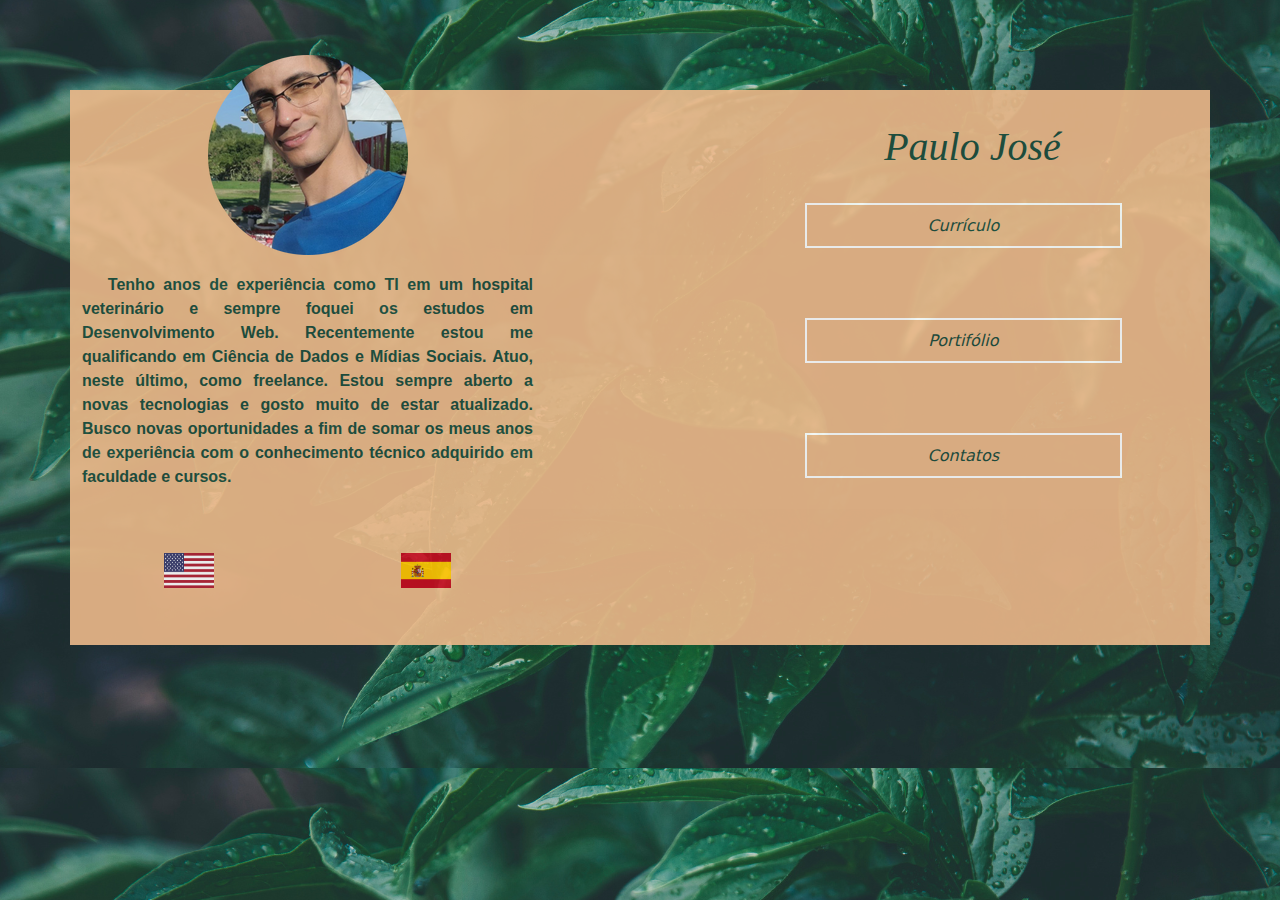
<file: index.html>
<!DOCTYPE html>
<html lang="en">

<head>
    <meta charset="UTF-8">
    <meta http-equiv="X-UA-Compatible" content="IE=edge">
    <meta name="viewport" content="width=device-width, initial-scale=1.0">
    <link rel="stylesheet" type="text/css" href="estilo/estilo.css">
    <link href="estilo/bootstrap-5.2.0-dist/css/bootstrap.min.css" rel="stylesheet">
    <title>Portifólio - Index</title>
</head>

<body>



    <div class="container envolocro">
        <div class="row content-md-center">
            <div class="col col-lg-5 text-center ">
                <img class="fotoprincipal" src="imagens/FotoPrincipalSite.png">
                <br>
                <p>
                    &nbsp;&nbsp; Tenho anos de experiência como TI em um hospital veterinário e
                    sempre foquei os estudos em Desenvolvimento Web. Recentemente estou me qualificando em Ciência
                    de Dados e Mídias Sociais. Atuo, neste último, como freelance.
                    Estou sempre aberto a novas tecnologias e gosto muito de estar atualizado.
                    Busco novas oportunidades a fim de somar os meus anos de experiência com o conhecimento
                    técnico adquirido em faculdade e cursos.
                </p>

                <br><br>

                <div class="row">
                    <div class="col-6">
                        <a href="Building.html"><img src="imagens/bandeira-dos-estados-unidos-eua-.png" width="50" height="35"
                                alt="Link para versão em inglês - Bandeira dos Estados Unidos"></a>
                    </div>
                    <div class="col-6">
                        <a href="Construccion.html"><img src="imagens/bandeira-espanha.png" width="50" height="35"
                                alt="Link para versão em inglês - Bandeira da Espanha"></a>
                    </div>
                </div>
                <br>

            </div>





            <div class="col-md-auto col-lg-2    ">
                <!-- Espaço vazio-->
                <BR><BR><BR>
                <BR><BR><BR>
            </div>






            <div class="col col-lg-5">
                <h1 class="text-center">Paulo José</h1>
                <br>
                <div class="row">
                    <div class="margembtn col-8 text-center"><a href="curriculum.html" class="linkpadrao">Currículo</a>
                    </div>
                </div>

                <div class="row">
                    <div class="margembtn col-8 text-center"><a href="portifolio.html" class="linkpadrao">Portifólio</a>
                    </div>
                </div>


                <div class="row">
                    <div class="margembtn col-8 text-center"><a href="Contato.html" class="linkpadrao">Contatos</a>
                    </div>
                </div>

                <!--<BR><BR><BR>
                <div class="row">
                    <div class="col-3"></div>
                    <div class="col-4">
                        <a href="#"><img src="imagens/whatsapp1.png" width="50" height="50"
                                alt="Link para WhatsApp"></a>
                    </div>
                    <div class="col-4">
                        <a href="#"><img src="imagens/email.png" width="50" height="50" alt="Link para e-mail"></a>
                    </div>
                </div> -->

                

            </div>
        </div>
    </div>





</body>

</html>
</file>
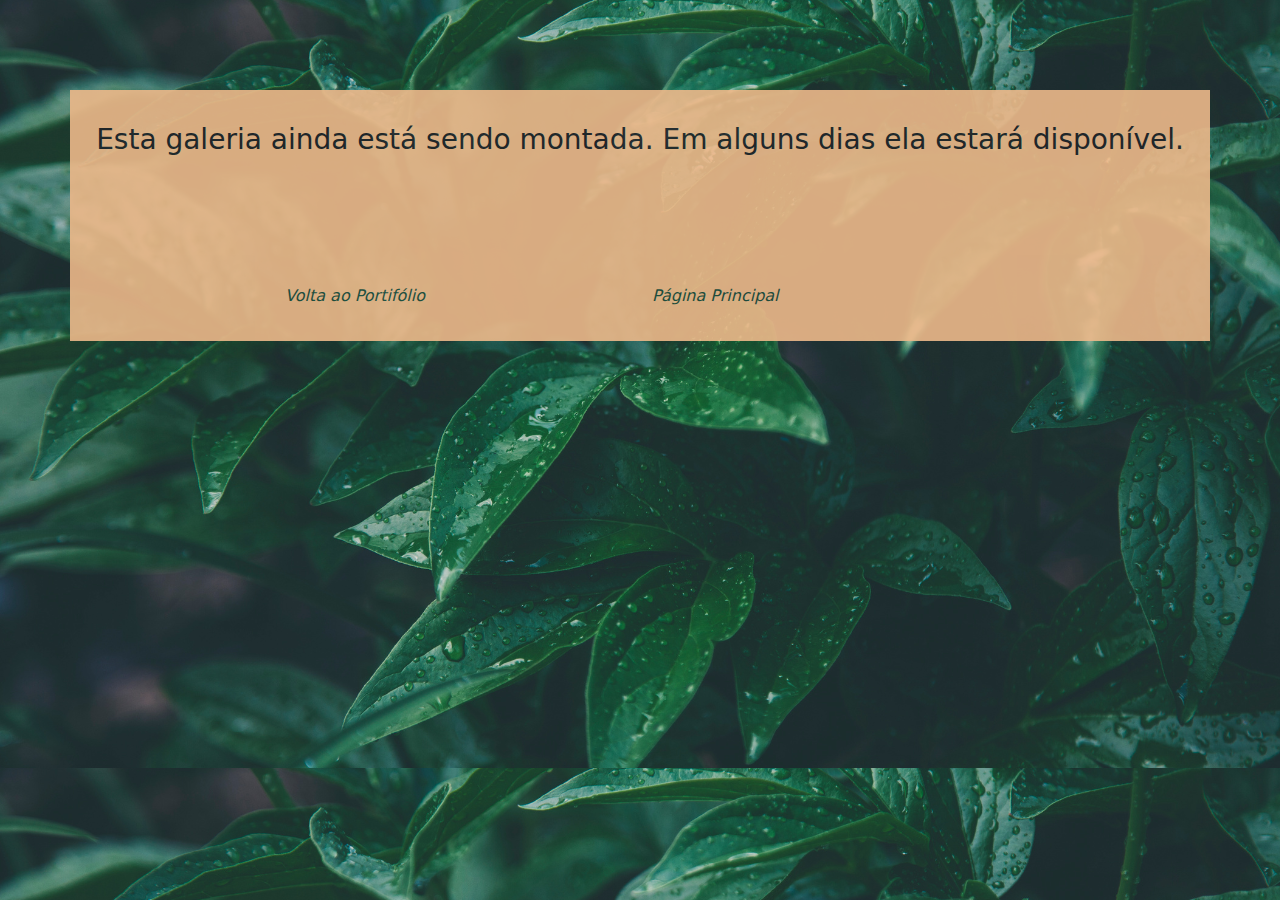
<file: Artes.html>
<!DOCTYPE html>
<html lang="en">

<head>
    <meta charset="UTF-8">
    <meta http-equiv="X-UA-Compatible" content="IE=edge">
    <meta name="viewport" content="width=device-width, initial-scale=1.0">
    <link rel="stylesheet" type="text/css" href="estilo/estilo.css">
    <link href="estilo/bootstrap-5.2.0-dist/css/bootstrap.min.css" rel="stylesheet">
    <title>Portifólio - Desenvolvimento</title>
</head>

<body>

    <div class="container envolocro">

        <h3 class="text-center"> Esta galeria ainda está sendo montada. Em alguns dias ela estará disponível.</h3>
       <br>
       
    <br><br><br><br>
    <div class="row">
        <div class="col-6 text-center">
            <a href="portifolio.html">Volta ao Portifólio</a>
        </div>
        <div class="col-6">
            <a href="index.html">Página Principal</a>
        </div>
    </div>
    
        </div>




    </div>

</body>

</html>
</file>
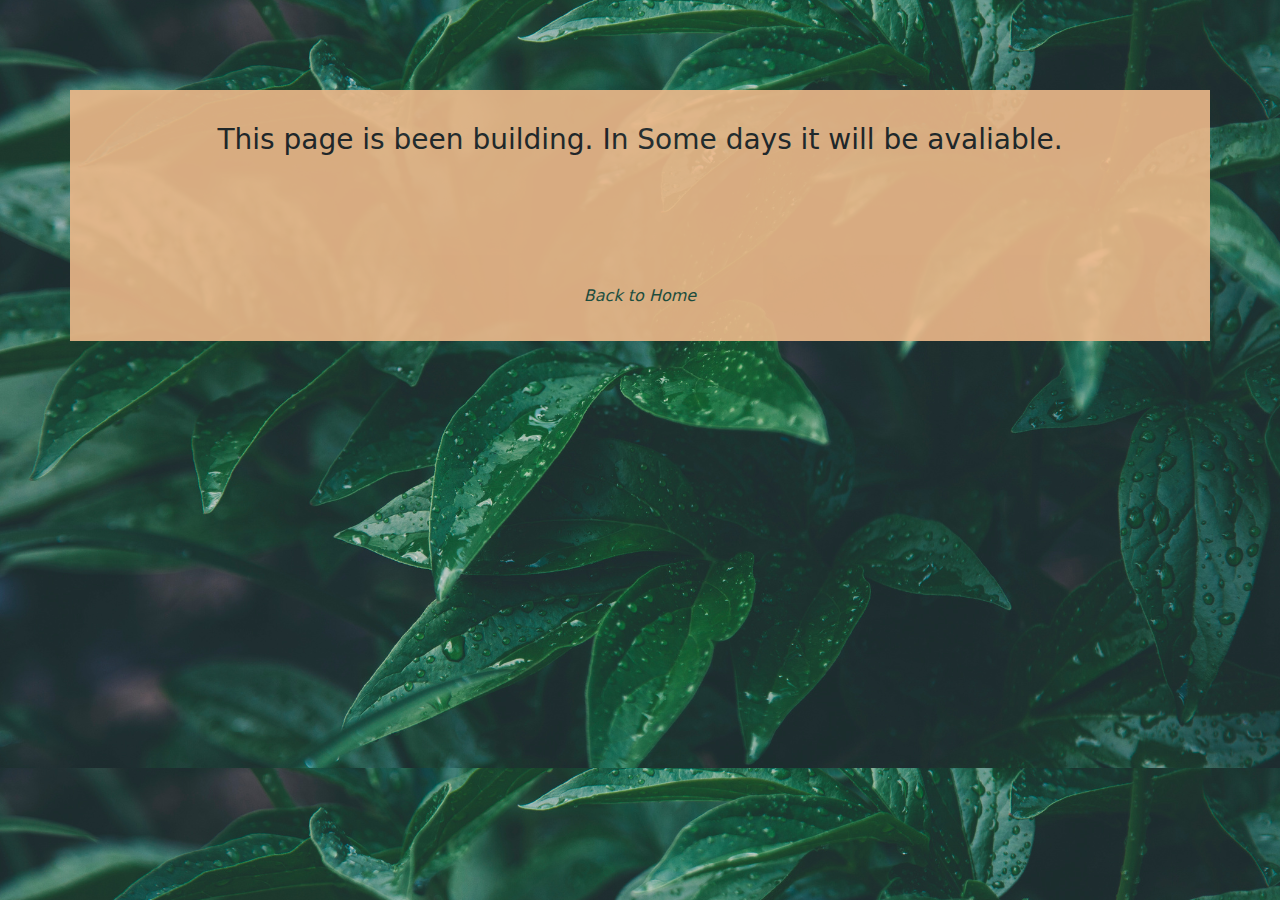
<file: Building.html>
<!DOCTYPE html>
<html lang="en">

<head>
    <meta charset="UTF-8">
    <meta http-equiv="X-UA-Compatible" content="IE=edge">
    <meta name="viewport" content="width=device-width, initial-scale=1.0">
    <link rel="stylesheet" type="text/css" href="estilo/estilo.css">
    <link href="estilo/bootstrap-5.2.0-dist/css/bootstrap.min.css" rel="stylesheet">
    <title>Portifólio - Desenvolvimento</title>
</head>

<body>

    <div class="container envolocro">

        <h3 class="text-center"> This page is been building. In Some days it will be avaliable.</h3>
       <br>
       <br><br><br><br>
        <div class="col-xs-12 text-center">
            <a href="index.html">Back to Home</a>
        </div>
        </div>




    </div>

</body>

</html>
</file>
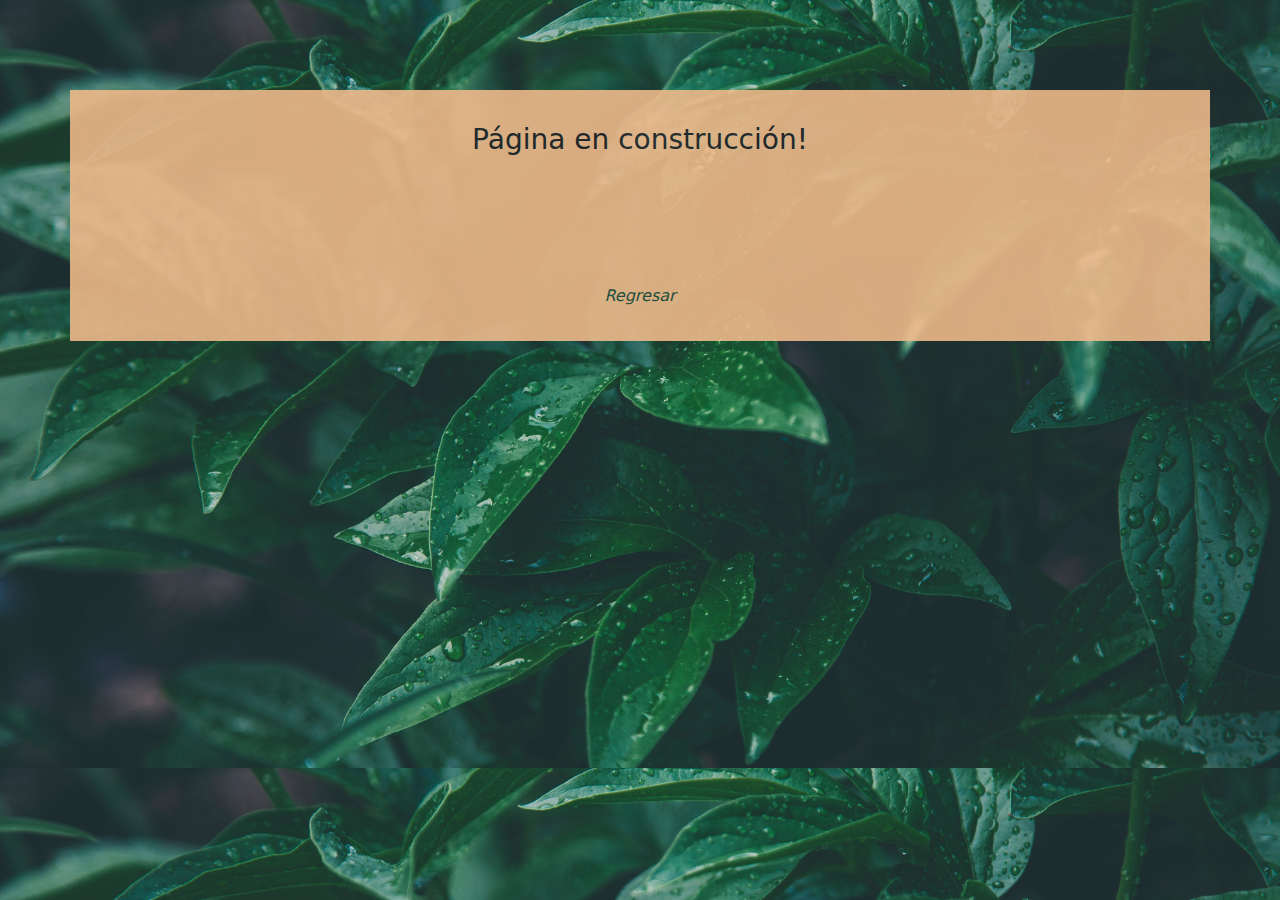
<file: Construccion.html>
<!DOCTYPE html>
<html lang="en">

<head>
    <meta charset="UTF-8">
    <meta http-equiv="X-UA-Compatible" content="IE=edge">
    <meta name="viewport" content="width=device-width, initial-scale=1.0">
    <link rel="stylesheet" type="text/css" href="estilo/estilo.css">
    <link href="estilo/bootstrap-5.2.0-dist/css/bootstrap.min.css" rel="stylesheet">
    <title>Portifólio - Desenvolvimento</title>
</head>

<body>

    <div class="container envolocro">

        <h3 class="text-center"> Página en construcción!</h3>
       <br>
       <br><br><br><br>
        <div class="col-xs-12 text-center">
            <a href="index.html">Regresar</a>
        </div>
        </div>




    </div>

</body>

</html>
</file>
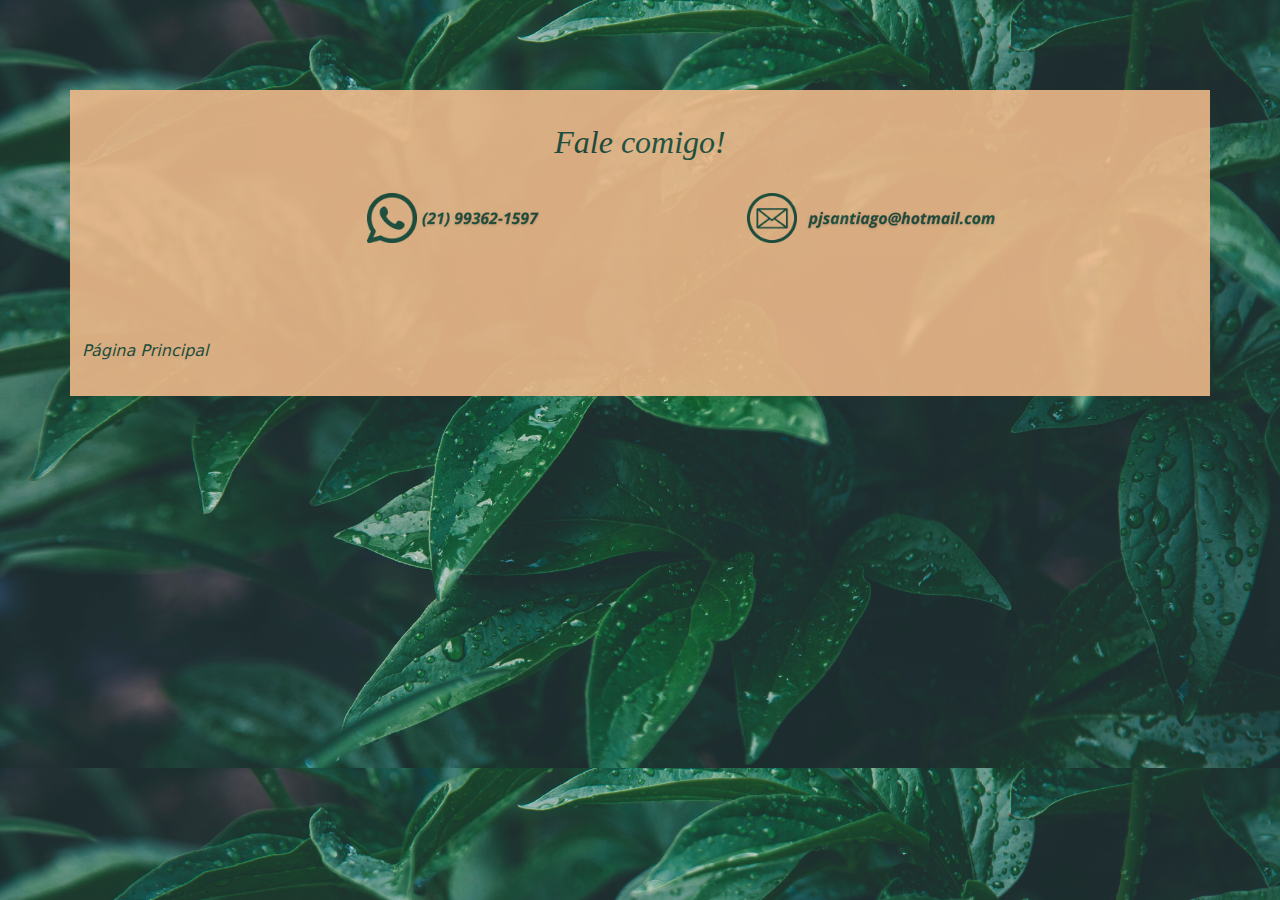
<file: Contato.html>
<!DOCTYPE html>
<html lang="en">

<head>
    <meta charset="UTF-8">
    <meta http-equiv="X-UA-Compatible" content="IE=edge">
    <meta name="viewport" content="width=device-width, initial-scale=1.0">
    <link rel="stylesheet" type="text/css" href="estilo/estilo.css">
    <link href="estilo/bootstrap-5.2.0-dist/css/bootstrap.min.css" rel="stylesheet">
    <title>Portifólio - Desenvolvimento</title>
</head>

<body>

    <div class="container envolocro">

        <h2 class="text-center"> Fale comigo!</h2>
        <br>


        <div class="row">
            <div class="col-3"></div>
            <div class="col-4">
               <span><img><img src="imagens/whatsapp1.png" width="50" height="50"
                alt="Link para WhatsApp"></span>
                <img src="imagens/Tele.png" width="" height="50"
                alt="Link para WhatsApp">
            </div>
            <div class="col-4">
                <span><img><img src="imagens/email.png" width="50" height="50"
                alt="Link para e-mail"></span>
                <img src="imagens/Endereco_E-mail.png" width="" height="50"
                alt="Link para e-mail">
                </a>
            </div>
        </div>


        <br><br><br><br>
        <div class="row">
            <div class="col-6">
                <a href="index.html">Página Principal</a>
            </div>
        </div>

    </div>




    </div>

</body>

</html>
</file>
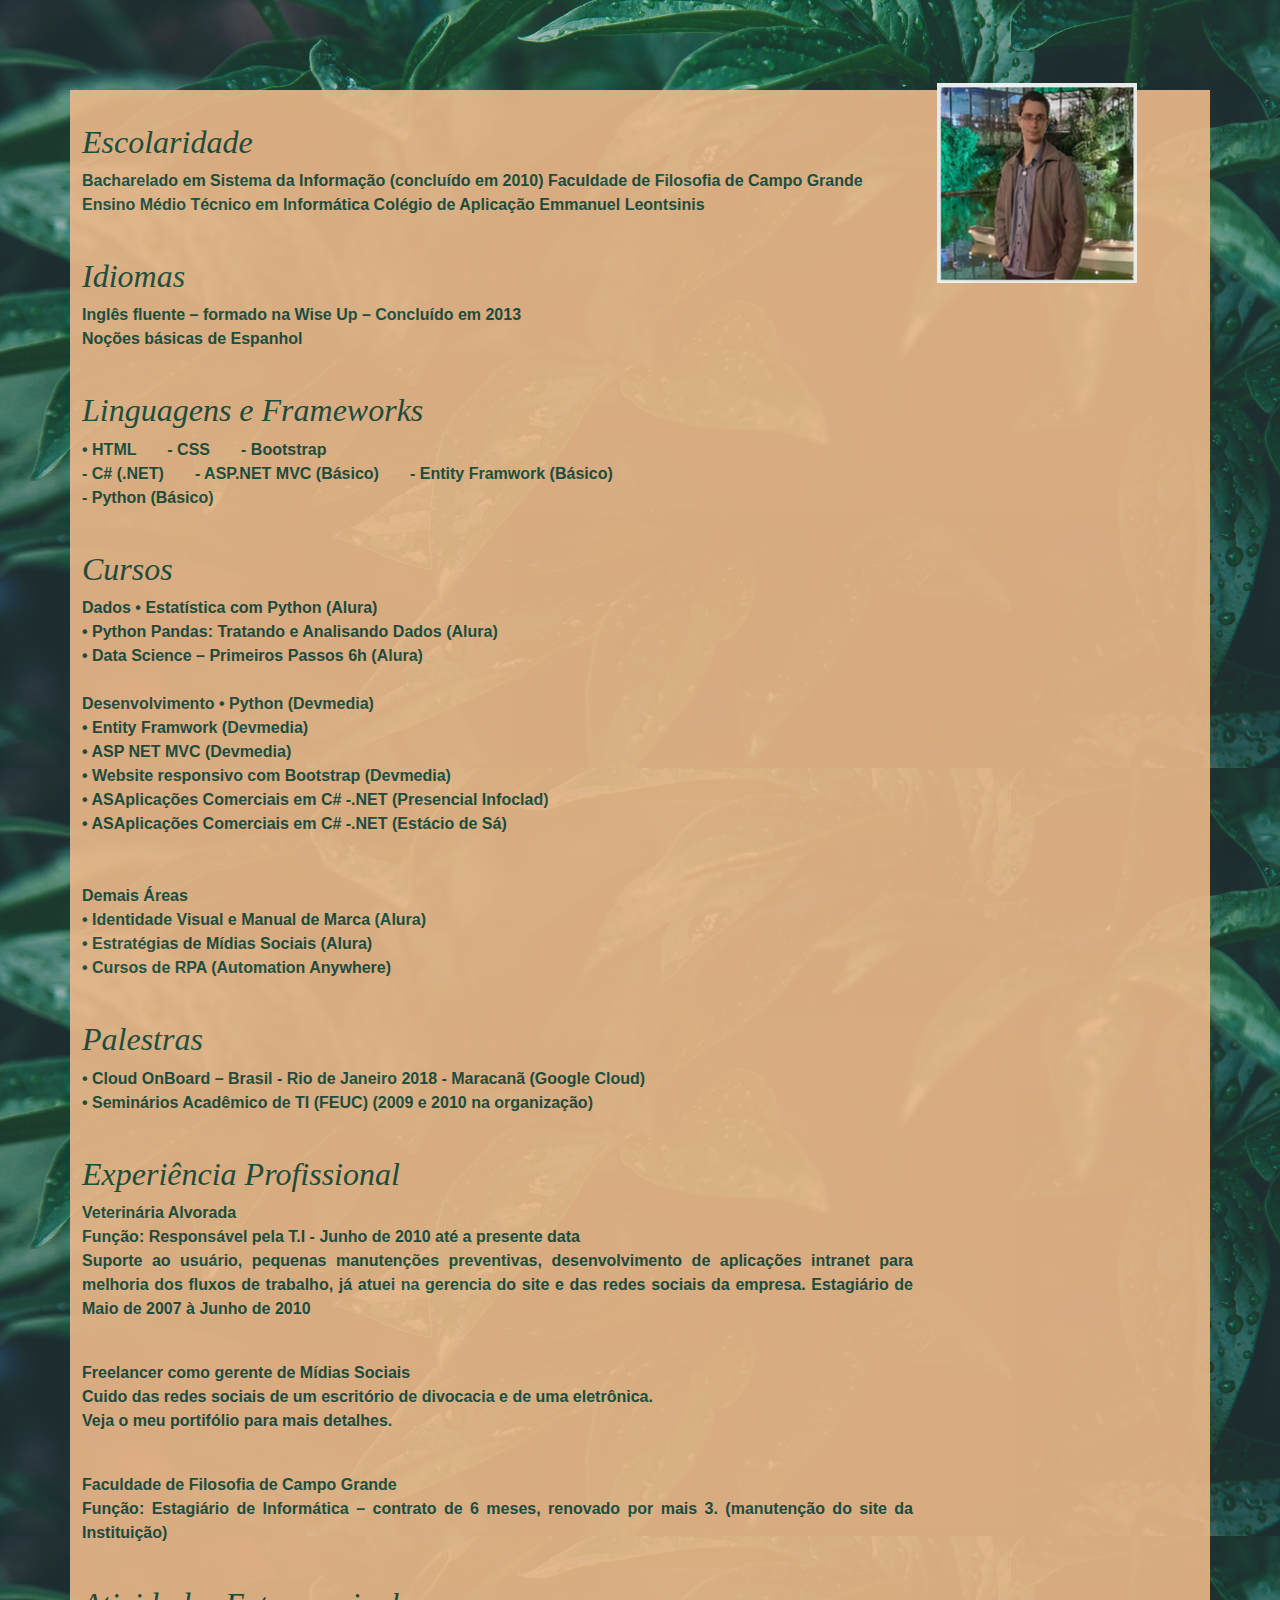
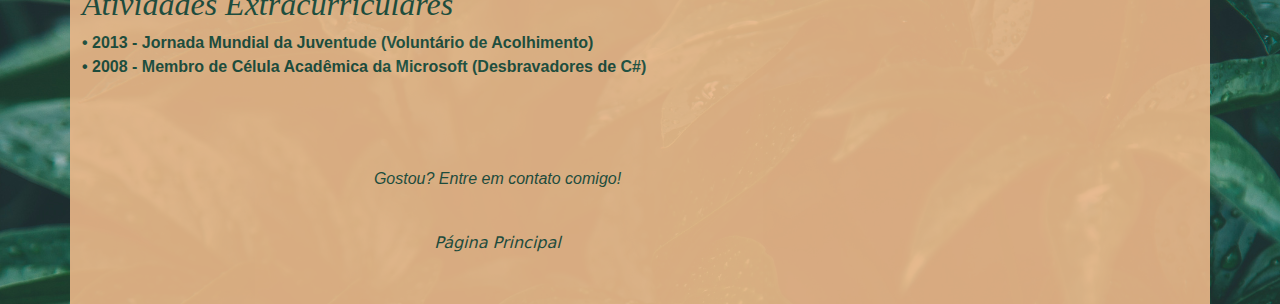
<file: curriculum.html>
<!DOCTYPE html>
<html lang="en">

<head>
    <meta charset="UTF-8">
    <meta http-equiv="X-UA-Compatible" content="IE=edge">
    <meta name="viewport" content="width=device-width, initial-scale=1.0">
    <title>Portifólio - Currículo</title>
    <link rel="stylesheet" type="text/css" href="estilo/estilo.css">
    <link href="estilo/bootstrap-5.2.0-dist/css/bootstrap.min.css" rel="stylesheet">
</head>


<body>


    <div class="container envolocro">
        <div class="row content-md-center">
            <!--Div abaixo é a coluna de texto-->
            <div class="col col-lg-9 text-center ">
                <!--<h2> Sobre mim </h2>

                <p>
                    Conheça um pouco da minha trajetória.
                </p>
                <hr>
                <br>-->
                <h2> Escolaridade </h2>
                <p>
                    Bacharelado em Sistema da Informação (concluído em 2010)
                    Faculdade de Filosofia de Campo Grande
                    <br>
                    Ensino Médio Técnico em Informática
                    Colégio de Aplicação Emmanuel Leontsinis
                </p>

                <br>
                <h2> Idiomas </h2>
                <p>
                    Inglês fluente – formado na Wise Up – Concluído em 2013
                    <br>
                    Noções básicas de Espanhol
                </p>

                <br>

                <h2> Linguagens e Frameworks</h2>
                <p>
                    &bull; HTML &nbsp;&nbsp;&nbsp;&nbsp;&nbsp; - CSS &nbsp;&nbsp;&nbsp;&nbsp;&nbsp; - Bootstrap<br>
                    - C# (.NET) &nbsp;&nbsp;&nbsp;&nbsp;&nbsp; - ASP.NET MVC (Básico) &nbsp;&nbsp;&nbsp;&nbsp;&nbsp; -
                    Entity Framwork (Básico)<br>
                    - Python (Básico)
                </p>


                <br>

                <h2> Cursos</h2>
                <p>
                    <strong>Dados</strong>
                    &bull; Estatística com Python (Alura)<br>
                    &bull; Python Pandas: Tratando e Analisando Dados (Alura)<br>
                    &bull; Data Science – Primeiros Passos 6h (Alura)<br>
                    <br>
                    <strong>Desenvolvimento</strong>
                    &bull; Python (Devmedia)<br>
                    &bull; Entity Framwork (Devmedia)<br>
                    &bull; ASP NET MVC (Devmedia)<br>
                    &bull; Website responsivo com Bootstrap (Devmedia)<br>
                    &bull; ASAplicações Comerciais em C# -.NET (Presencial Infoclad)<br>
                    &bull; ASAplicações Comerciais em C# -.NET (Estácio de Sá)<br>
                    <br>
                    <br>
                    <strong>Demais Áreas</strong><br>
                    &bull; Identidade Visual e Manual de Marca (Alura)<br>
                    &bull; Estratégias de Mídias Sociais (Alura)<br>
                    &bull; Cursos de RPA (Automation Anywhere)<br>


                    <br>

                <h2> Palestras</h2>
                <p>
                    &bull; Cloud OnBoard – Brasil - Rio de Janeiro 2018 - Maracanã (Google Cloud)<br>
                    &bull; Seminários Acadêmico de TI (FEUC) (2009 e 2010 na organização)
                </p>

                <br>

                <h2> Experiência Profissional </h2>
                <p>
                    <strong>Veterinária Alvorada </strong><br>
                    Função: Responsável pela T.I - Junho de 2010 até a presente data <br>
                    Suporte ao usuário, pequenas manutenções preventivas, desenvolvimento de aplicações intranet para
                    melhoria dos fluxos de trabalho, já atuei na gerencia do site e das redes sociais da empresa.
                    Estagiário de Maio de 2007 à Junho de 2010
                </p>
                <br>
                <p>
                    <strong>Freelancer como gerente de Mídias Sociais </strong><br>
                    Cuido das redes sociais de um escritório de divocacia e de uma eletrônica.<br>
                    Veja o meu portifólio para mais detalhes.
                </p>

                <br>
                <p>
                    <strong> Faculdade de Filosofia de Campo Grande</strong><br>
                    Função: Estagiário de Informática – contrato de 6 meses, renovado por mais 3. (manutenção do site da
                    Instituição)
                </p>


                <br>

                <h2> Atividades Extracurriculares </h2>
                <p>
                    &bull; 2013 - Jornada Mundial da Juventude (Voluntário de Acolhimento) <br>
                    &bull; 2008 - Membro de Célula Acadêmica da Microsoft (Desbravadores de C#)<br>
                </p>


                <br><br><br>
                <strong>
                    <p class="text-center"> <a href="Contato.html">Gostou? Entre em contato comigo!</a></p>
                </strong>
                <br>

                <a href="index.html">Página Principal</a>


                </p>





            </div>




            <div class="col-3">
                <img class="fotoprincipal img-fluid" src="imagens/FotoCurriculoSite.png">
            </div>


        </div>
    </div>


</body>

</html>
</file>
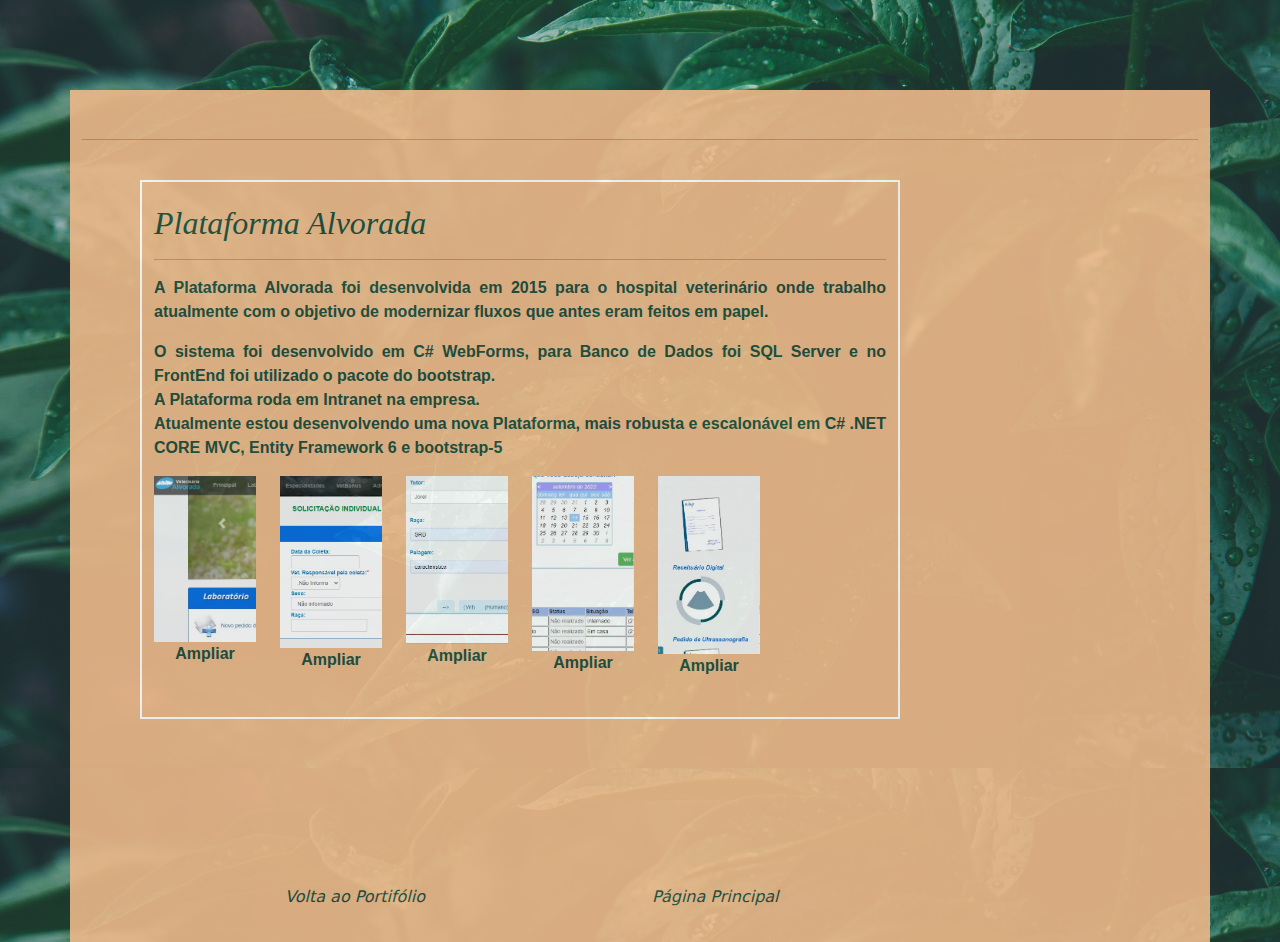
<file: Desenvolvimento.html>
<!DOCTYPE html>
<html lang="en">

<head>
    <meta charset="UTF-8">
    <meta http-equiv="X-UA-Compatible" content="IE=edge">
    <meta name="viewport" content="width=device-width, initial-scale=1.0">
    <link rel="stylesheet" type="text/css" href="estilo/estilo.css">
    <link href="estilo/bootstrap-5.2.0-dist/css/bootstrap.min.css" rel="stylesheet">
    <title>Portifólio - Desenvolvimento</title>
</head>

<body>

    <div class="container envolocro">

        <hr>
        <br>



        <div class="row">
            <div class="margemcard col-8 text-center">
                <h2>Plataforma Alvorada</h2>
                <hr>
                <p>A Plataforma Alvorada foi desenvolvida em 2015 para o hospital veterinário onde trabalho atualmente
                    com o
                    objetivo
                    de modernizar fluxos que antes eram feitos em papel.
                </p>
                <p>
                    O sistema foi desenvolvido em C# WebForms, para Banco de Dados foi SQL Server e no FrontEnd foi
                    utilizado o pacote do bootstrap. <br>
                    A Plataforma roda em Intranet na empresa. <br>
                    Atualmente estou desenvolvendo uma nova Plataforma, mais robusta e escalonável em C# .NET CORE MVC,
                    Entity Framework 6 e bootstrap-5
                </p>
                
                <div class="row">
                    <div class="col-2">
                            <a href="imagens/PlataformaAlvorada_WebForms/Principal.png"><img src="imagens/PlataformaAlvorada_WebForms/Capa_Principal.jpg" width="200" height="70" class=" img-fluid"
                            alt="Link para a página no Instagram"></a><br>
                        <p class="text-center">Ampliar</p>
                    </div>
                    <div class="col-2">  <a href="imagens/PlataformaAlvorada_WebForms/Exames1.png"><img src="imagens/PlataformaAlvorada_WebForms/Capa_Exames1.png" width="200" height="70" class=" img-fluid"
                        alt="Link para a página no Instagram"></a><br>
                    <p class="text-center">Ampliar</p>
                </div>
                    <div class="col-2">
                        <a href="imagens/PlataformaAlvorada_WebForms/Receita.png"><img src="imagens/PlataformaAlvorada_WebForms/Capa_Receita.png" width="200" height="70" class=" img-fluid"
                            alt="Link para a página no Instagram"></a><br>
                        <p class="text-center">Ampliar</p>
                    </div>
                    <div class="col-2">
                        <a href="imagens/PlataformaAlvorada_WebForms/USG.png"><img src="imagens/PlataformaAlvorada_WebForms/Capa_USG.jpg" width="200" height="70" class=" img-fluid"
                            alt="Link para a página no Instagram"></a><br>
                        <p class="text-center">Ampliar</p>
                    </div>
                    <div class="col-2">
                        <a href="imagens/PlataformaAlvorada_WebForms/Vets.png"><img src="imagens/PlataformaAlvorada_WebForms/Capa_Vet.jpg" width="200" height="70" class=" img-fluid"
                            alt="Link para a página no Instagram"></a><br>
                        <p class="text-center">Ampliar</p>
                    </div>
                </div>

            </div>
        </div>


        <br><br><br><br>
        <div class="row">
            <div class="col-6 text-center">
                <a href="portifolio.html">Volta ao Portifólio</a>
            </div>
            <div class="col-6">
                <a href="index.html">Página Principal</a>
            </div>
        </div>


    </div>

</body>

</html>
</file>
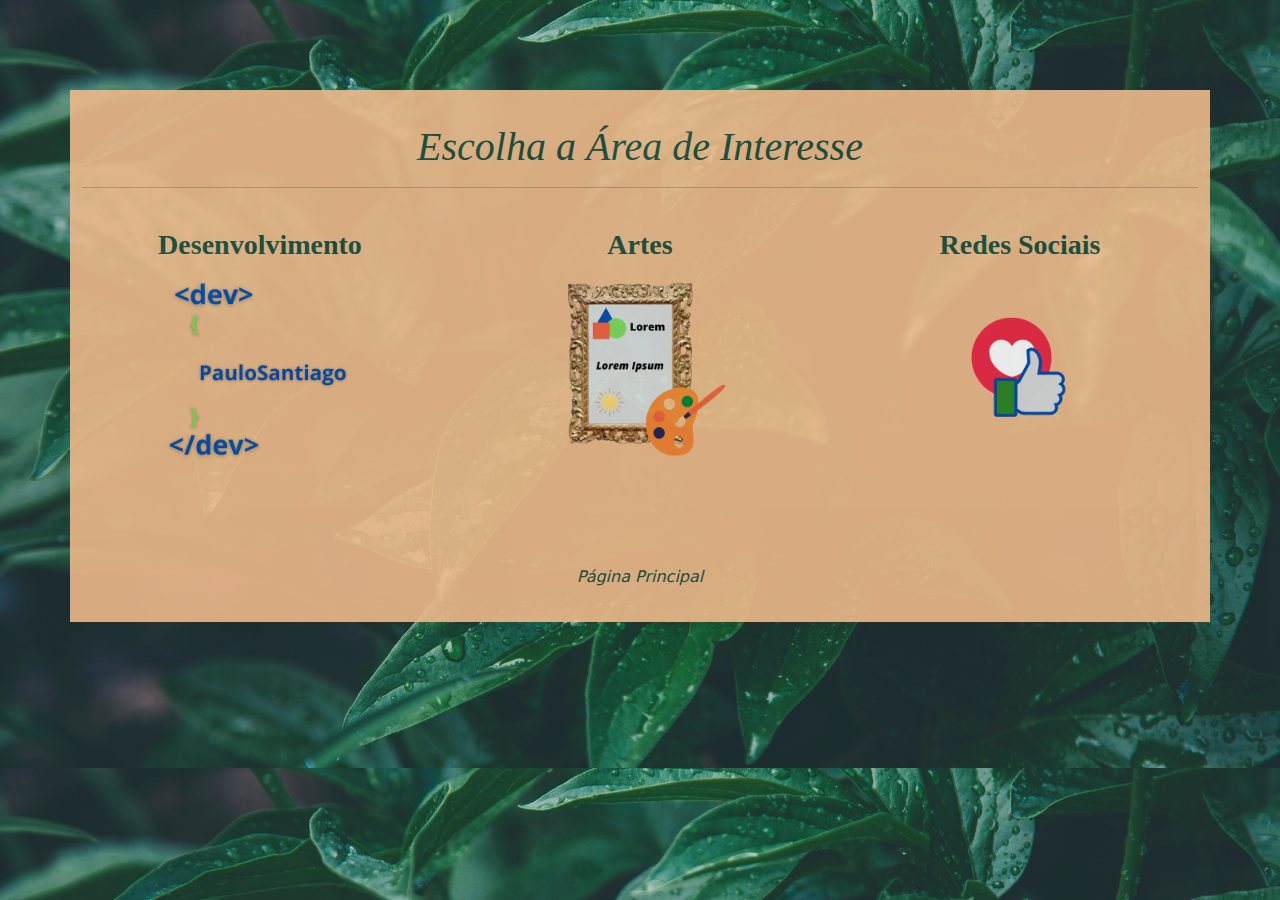
<file: portifolio.html>
<!DOCTYPE html>
<html lang="en">

<head>
    <meta charset="UTF-8">
    <meta http-equiv="X-UA-Compatible" content="IE=edge">
    <meta name="viewport" content="width=device-width, initial-scale=1.0">
    <link rel="stylesheet" type="text/css" href="estilo/estilo.css">
    <link href="estilo/bootstrap-5.2.0-dist/css/bootstrap.min.css" rel="stylesheet">
    <title>Portifólio</title>
</head>

<body>

    <div class="container envolocro">


        <h1> Escolha a Área de Interesse</h1>
        <hr>
        <br>

        <div class="row content-md-center">
            <div class="col col-lg-4 col-md-12 col-xs-12 text-center ">
                <h3 class="texto-geral text-center"><strong> Desenvolvimento</strong></h3>
                <a href="Desenvolvimento.html"><img src="imagens/devdev.png" width="200" height="200"
                        alt="Link para Portifólio de Desenvolvimento"></a>
            </div>

            <div class="col col-lg-4 col-md-12  col-xs-12  text-center ">
                <h3 class="texto-geral text-center"><strong> Artes</strong></h3>
                <a href="Artes.html"><img src="imagens/Artes.png" width="200" height="200"
                        alt="Link para Portifólio de Desenvolvimento"></a>
            </div>

            <div class="col col-lg-4 col-md-12  col-xs-12  text-center ">
                <h3 class="texto-geral text-center"><strong> Redes Sociais</strong></h3>
                <a href="redessociais.html"><img src="imagens/RedesSociais.png" width="200" height="200"
                        alt="Link para Portifólio de Desenvolvimento"></a>
            </div>
        </div>
        <br><br><br><br>
        <div class="col-xs-12 text-center">
            <a href="index.html">Página Principal</a>
        </div>
    </div>

</body>

</html>
</file>
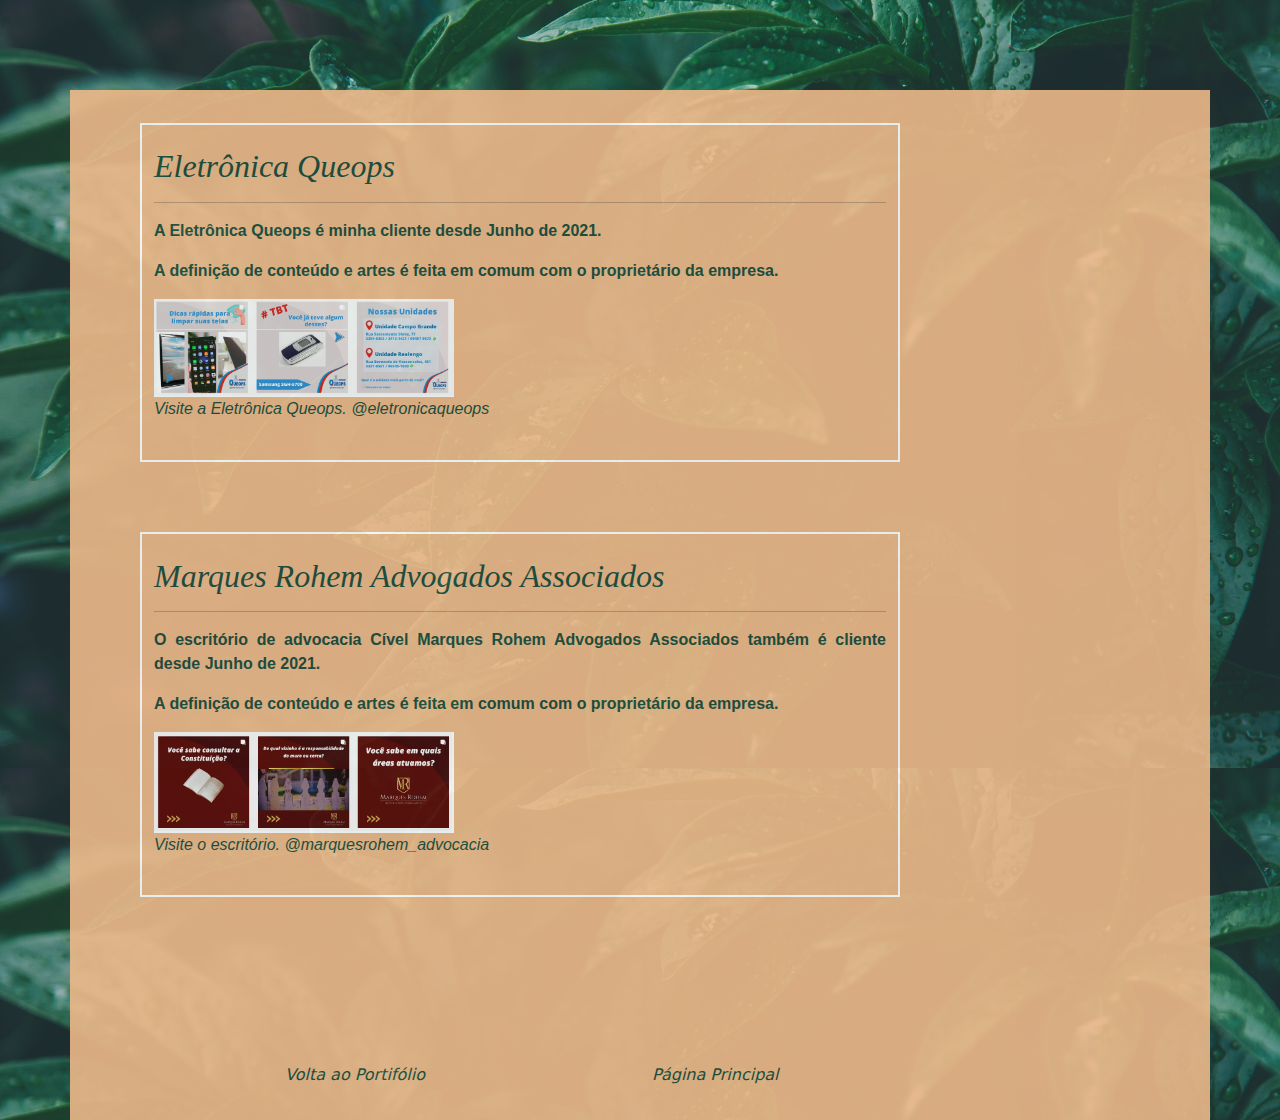
<file: redessociais.html>
<!DOCTYPE html>
<html lang="en">

<head>
    <meta charset="UTF-8">
    <meta http-equiv="X-UA-Compatible" content="IE=edge">
    <meta name="viewport" content="width=device-width, initial-scale=1.0">
    <link rel="stylesheet" type="text/css" href="estilo/estilo.css">
    <link href="estilo/bootstrap-5.2.0-dist/css/bootstrap.min.css" rel="stylesheet">
    <title>Portifólio - Redes Sociais</title>
</head>

<div class="container envolocro">


    <div class="row">
        <div class="margemcard col-8 text-center">
            <h2>Eletrônica Queops</h2>
            <hr>
            <p>A Eletrônica Queops é minha cliente desde Junho de 2021. </p>
            <p> A definição de conteúdo e artes é feita em comum com o proprietário da empresa. </p>
            <p><img src="imagens/Tira_Queops.png" width="300" height="100" class=" img-fluid"
            alt="Link para a página no Instagram"><br>
            <a href="https://www.instagram.com/eletronicaqueops/" class="linkpadrao" target="_blank">Visite a Eletrônica Queops. @eletronicaqueops</a></p>
        </div>
    </div>



    <div class="row">
        <div class="margemcard col-8 text-center">
            <h2>Marques Rohem Advogados Associados</h2>
            <hr>
            <p>O escritório de advocacia Cível Marques Rohem Advogados Associados também é cliente desde Junho de 2021. </p>
            <p> A definição de conteúdo e artes é feita em comum com o proprietário da empresa. </p>
            <p><img src="imagens/Tira_MR.png" width="300" height="100" class=" img-fluid"
            alt="Link para a página no Instagram"><br>
            <a href="https://www.instagram.com/marquesrohem_advocacia/" class="linkpadrao" target="_blank">Visite o escritório. @marquesrohem_advocacia</a></p>
        </div>
    </div>





    <br><br><br><br>
    <div class="row">
        <div class="col-6 text-center">
            <a href="portifolio.html">Volta ao Portifólio</a>
        </div>
        <div class="col-6">
            <a href="index.html">Página Principal</a>
        </div>
    </div>
</div>

<body>

</body>

</html>
</file>
<file: estilo/estilo.css>
body
{
    background-image:url("../imagens/fundoplantas.png");
    
}


.envolocro
{
    /*background-color:#edb98a;*/
    background-image:url("../imagens/Fundo.png");
    margin-top: 7%;
    padding: 33px;
    opacity: 0.9;
}

.margembtn
{
    margin: 70px;
    border: 2px solid #ffffff;
    height: 45px;
    padding: 2%;
}

.margemcard
{
    margin: 70px;
    border: 2px solid #ffffff;
    padding: 2%;
}

.fotoprincipal
{
    margin-top: -15%;
    margin-bottom: 4%;
}

p{
    color: #1e4e3e;
    font-style: oblique,italic;
    font-weight: 700;
    text-align: justify;
    font-family:Arial, Helvetica, sans-serif;
}
.texto-geral{
    color: #1e4e3e;
    font-weight: 500;
    text-align: justify;
    font-family: cursive;
}

a:link, a:visited, a:active{
    color: #1e4e3e;
    font-style: oblique;
    font-weight: 500;
    text-align: justify;
    text-decoration: none;
}

h1{
    color: #1e4e3e;
    text-align: center;
    font-style: oblique;
    font-family: cursive;
}
h2{
    color: #1e4e3e;
    text-align:left;
    font-style: oblique;
    font-family: cursive;
}
</file>
